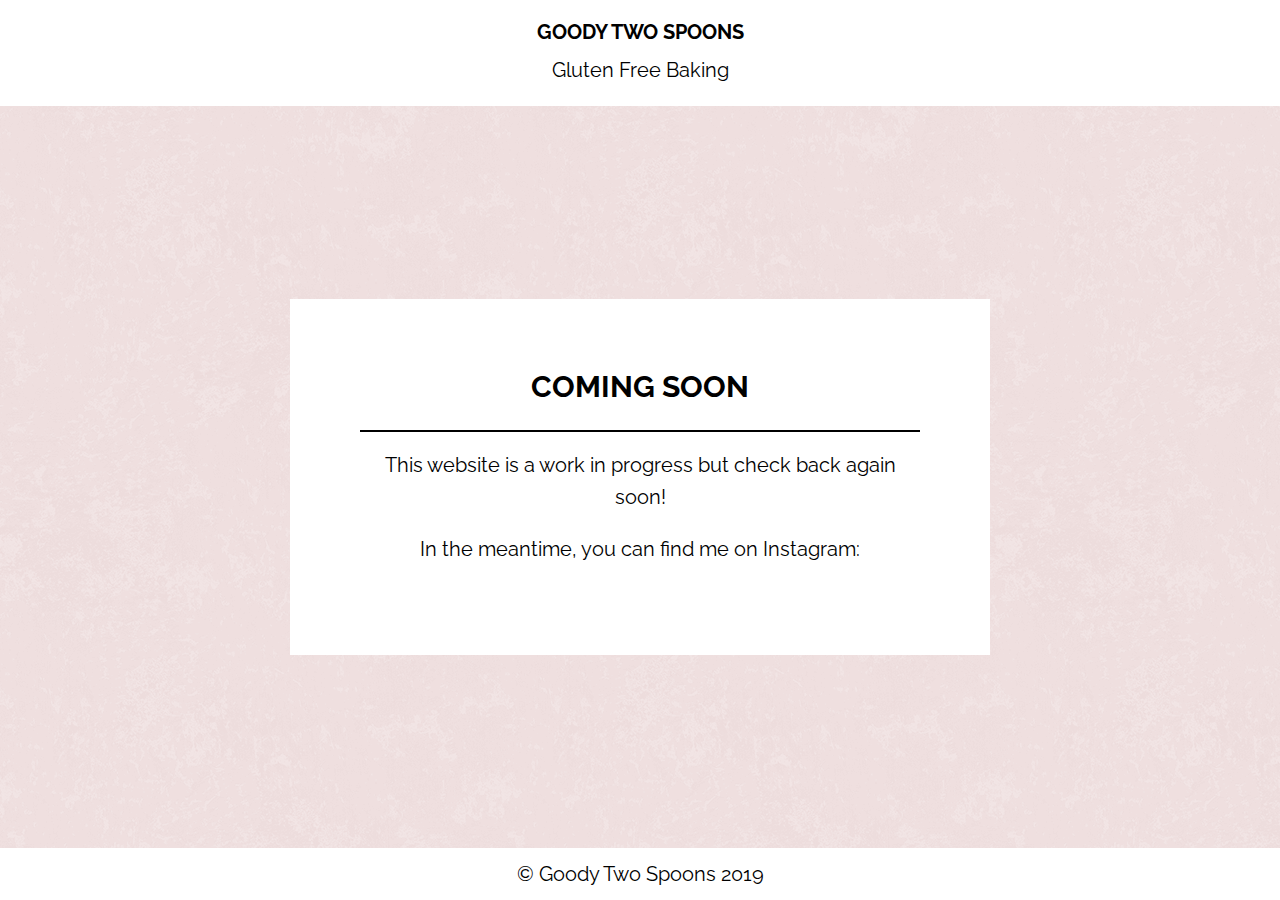
<file: landingPage/index.html>
<!DOCTYPE html>
<html lang="en">

<head>
    <meta charset="UTF-8">
    <meta name="viewport" content="width=device-width, initial-scale=1.0">
    <meta http-equiv="X-UA-Compatible" content="ie=edge">
    <title>Goody Two Spoons</title>
    <link rel="stylesheet" href="https://use.fontawesome.com/releases/v5.7.1/css/all.css"
        integrity="sha384-fnmOCqbTlWIlj8LyTjo7mOUStjsKC4pOpQbqyi7RrhN7udi9RwhKkMHpvLbHG9Sr" crossorigin="anonymous">
    <link href="https://fonts.googleapis.com/css?family=Major+Mono+Display|Raleway:400,700" rel="stylesheet">
    <link rel="shortcut icon" href="assets/flower.jpg" type="image/x-icon">
    <link rel="stylesheet" href="styles.css">
</head>

<body>

    <header>
        <h1>Goody Two Spoons</h1>
        <p>Gluten Free Baking</p>
    </header>
    <main>
        <div class="wrapper">
        <h2>Coming soon</h2>
        <p>This website is a work in progress but check back again soon!</p>
        <p>In the meantime, you can find me on Instagram:</p>
        <ul>
           
            <li>
                <a href="https://www.instagram.com/goodytwospoons/">
                    <i class="fab fa-instagram"></i>
                    <span class="visuallyHidden">Instagram</span>
                </a>
            </li>

        </ul>
        </div>
    </main>
    <footer>
        <p>© Goody Two Spoons 2019</p>
    </footer>
</body>

</html>
</file>
<file: landingPage/styles.css>
article,aside,details,figcaption,figure,footer,header,hgroup,nav,section,summary{display:block;}audio,canvas,video{display:inline-block;}audio:not([controls]){display:none;height:0;}[hidden]{display:none;}html{font-family:sans-serif;-webkit-text-size-adjust:100%;-ms-text-size-adjust:100%;}a:focus{outline:thin dotted;}a:active,a:hover{outline:0;}h1{font-size:2em;}abbr[title]{border-bottom:1px dotted;}b,strong{font-weight:700;}dfn{font-style:italic;}mark{background:#ff0;color:#000;}code,kbd,pre,samp{font-family:monospace, serif;font-size:1em;}pre{white-space:pre-wrap;word-wrap:break-word;}q{quotes:\201C \201D \2018 \2019;}small{font-size:80%;}sub,sup{font-size:75%;line-height:0;position:relative;vertical-align:baseline;}sup{top:-.5em;}sub{bottom:-.25em;}img{border:0;}svg:not(:root){overflow:hidden;}fieldset{border:1px solid silver;margin:0 2px;padding:.35em .625em .75em;}button,input,select,textarea{font-family:inherit;font-size:100%;margin:0;}button,input{line-height:normal;}button,html input[type=button],/* 1 */input[type=reset],input[type=submit]{-webkit-appearance:button;cursor:pointer;}button[disabled],input[disabled]{cursor:default;}input[type=checkbox],input[type=radio]{box-sizing:border-box;padding:0;}input[type=search]{-webkit-appearance:textfield;-moz-box-sizing:content-box;-webkit-box-sizing:content-box;box-sizing:content-box;}input[type=search]::-webkit-search-cancel-button,input[type=search]::-webkit-search-decoration{-webkit-appearance:none;}textarea{overflow:auto;vertical-align:top;}table{border-collapse:collapse;border-spacing:0;}body,figure{margin:0;}legend,button::-moz-focus-inner,input::-moz-focus-inner{border:0;padding:0;}

.clearfix:after {visibility: hidden; display: block; font-size: 0; content: ''; clear: both; height: 0; }

* { -moz-box-sizing: border-box; -webkit-box-sizing: border-box; box-sizing: border-box; }

.visuallyHidden:not(:focus):not(:active) { position: absolute; width: 1px; height: 1px; margin: -1px;border: 0;padding: 0;white-space: nowrap;clip-path: inset(100%);clip: rect(00 0 0);overflow: hidden;} 

html {
    font-size: 125%;
}

body {
    background-image: url(assets/pinkRiceBackground.png); /* https://www.toptal.com/designers/subtlepatterns/pink-rice/ */
    background-position: center center;
    font-family: 'Raleway', sans-serif;
    height: 100vh;
    display: flex;
    flex-direction: column;
}

header {
    background-color: white;
    text-align: center;
    animation: fade 1.75s linear;
}

h1 {
    font-size: 1rem;
    padding-top: 20px;
    margin: 0;
    text-transform: uppercase;
}

p {
    font-size: 1rem;
    margin: 0;
    padding: 10px 0;
    font-size: 1rem;
    line-height: 1.6;
}

header p {
    padding-bottom: 20px;
}

main {
    display: flex;
    flex-direction: column;
    justify-content: center;
    flex-grow: 1;
}

.wrapper {
    max-width: 700px;
    width: 70%;
    margin: 30px auto;
    background-color: white;
    text-align: center;
    padding: 70px;
    animation: fade 1.75s linear;
}

h2 {
    text-transform: uppercase;
    font-size: 1.5rem;
    padding: 0;
    margin: 0;
}

h2::after {
    content: '';
    display: inline-block;
    height: 2px;
    width: 100%;
    background-color: black;
}

ul {
    display: flex;
    flex-direction: row;
    list-style: none;
    justify-content: center;
    padding: 0;
    padding-top: 10px;
    margin: 0;
}

li {
    padding: 0 20px;
}

a {
    color: black;
    font-size: 3rem;
    transition: color 0.15s ease-in-out;
}

a:hover {
    color: #eddddd;
}

footer {
    background-color: white;
    text-align: center;
    animation: fade 1.75s linear;
}

@keyframes fade {
  0% {
    opacity: 0;
  }

  100% {
    opacity: 1;
  }
}

@media (max-width: 700px) {
    .wrapper {
        width: 85%;
        padding: 50px;
    }

    h2 {
        font-size: 1rem;
    }
}
</file>
